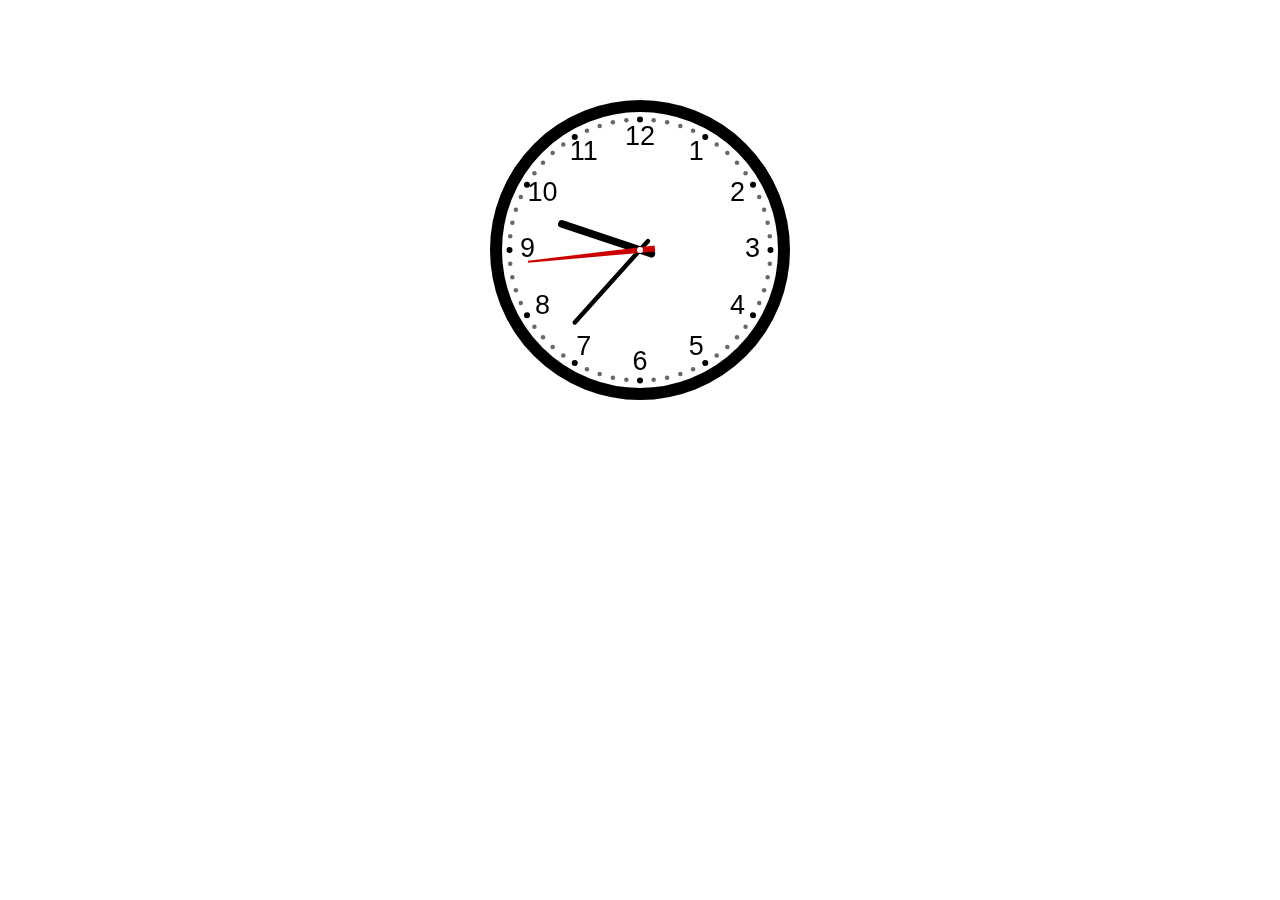
<file: canvas时钟/index.html>
<!DOCTYPE html>
<html>
    <head>
        <meta charset="utf-8" />
        <title>时钟</title>
        <link rel="stylesheet" type="text/css" href="css/style.css"/>
    </head>
    <body>
        <div>
            <canvas id="clock" width="300px" height="300px"></canvas>
        </div>

        <script src="js/script.js" type="text/javascript" charset="utf-8"></script>
    </body>
</html>
</file>
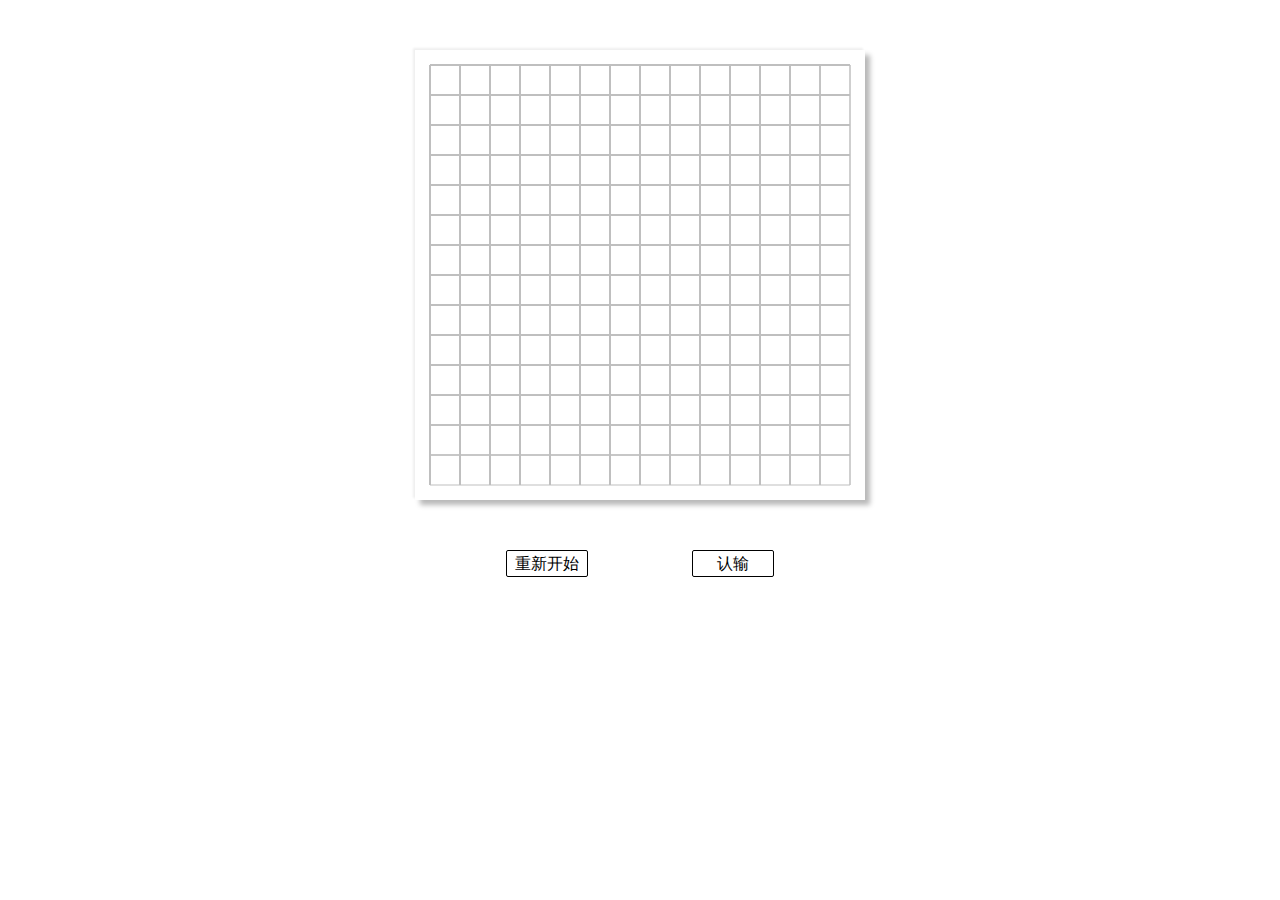
<file: 五子棋AI/index.html>
<!DOCTYPE html>
<html>
    <head>
        <meta charset="utf-8" />
        <title>五子棋</title>
        <link rel="stylesheet" type="text/css" href="css/style.css"/>
    </head>
    <body>
        <canvas id="chess" width="450px" height="450px"></canvas>
        <div id='menu' class="menu">
            <span id="restart">重新开始</span>
            <span id="give_up">认输</span>
        </div>
        <script src="js/script.js" type="text/javascript" charset="utf-8"></script>
    </body>
</html>
</file>
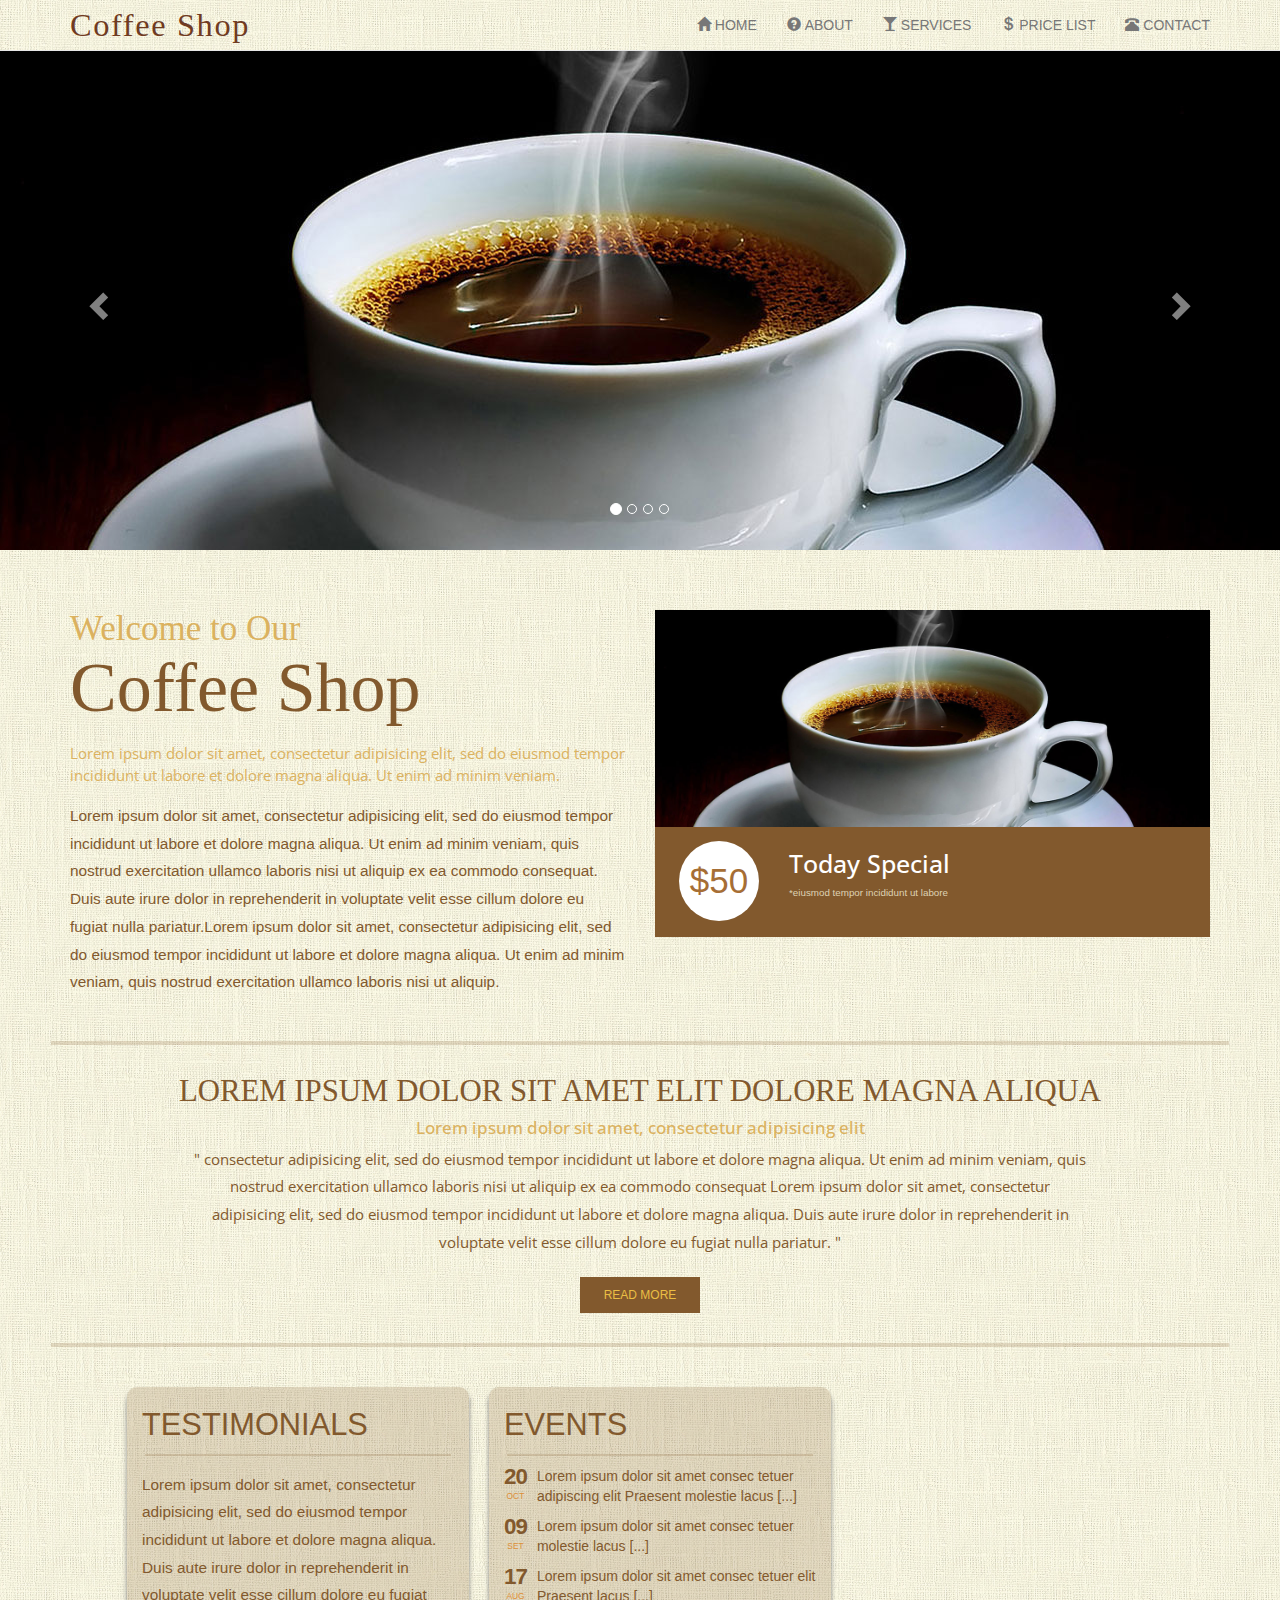
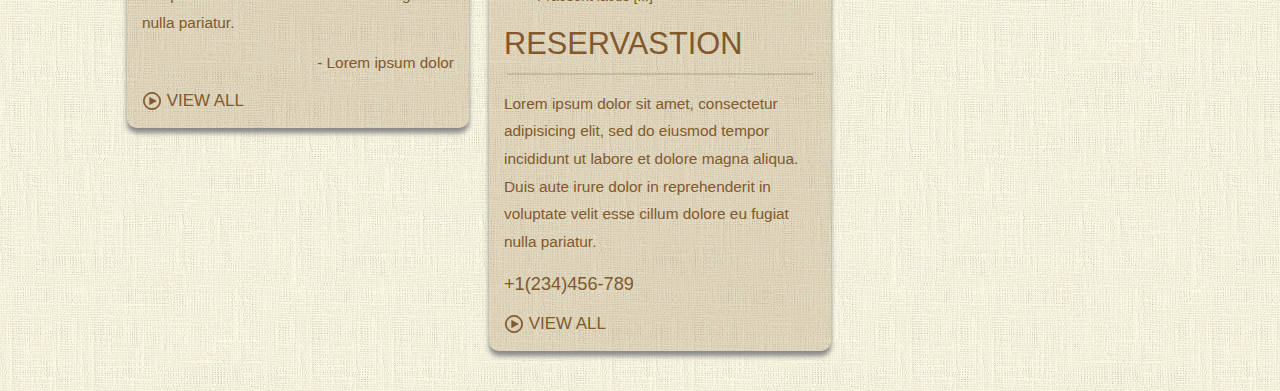
<file: 咖啡商店网站/index.html>
<!doctype html>
<html>
<head>
<meta charset="UTF-8">
<meta name="viewport" content="width=device-width, initial-scale=1, maximum-scale=1, user-scalable=no"> 
<link href="https://fonts.googleapis.com/css?family=Open+Sans" rel="stylesheet" type='text/css'>
<link rel="stylesheet" href="http://maxcdn.bootstrapcdn.com/bootstrap/3.2.0/css/bootstrap.min.css">
<link href="css/style1.css" rel="stylesheet" type="text/css">
<title>咖啡商店</title>
</head>

<body>
<nav class="navbar navbar-default navbar-fixed-top">
    <div class="container">
        <div class="navbar-header">
            <a href="#" class="navbar-brand logo"><span>Coffee Shop</span></a>
            <button type="button" class="navbar-toggle collapsed" data-toggle="collapse" data-target="#navbar-collapse-1">
                <span class="icon-bar"></span>
                <span class="icon-bar"></span>
                <span class="icon-bar"></span>
            </button>
        </div>
        <div class="collapse navbar-collapse" id="navbar-collapse-1">
            <ul class="nav navbar-nav navbar-right">
                <li><a href="index.html"><span class="glyphicon glyphicon-home"></span>&nbsp;HOME</a></li>
                <li><a href="about.html"><span class="glyphicon glyphicon-question-sign"></span>&nbsp;ABOUT</a></li>
                <li><a href="services.html"><span class="glyphicon glyphicon-glass"></span>&nbsp;SERVICES</a></li>
                <li><a href="price.html"><span class="glyphicon glyphicon-usd"></span>&nbsp;PRICE LIST</a></li>
                <li><a href="contact.html"><span class="glyphicon glyphicon-phone-alt"></span>&nbsp;CONTACT</a></li>
            </ul>
        </div>
    </div>
</nav>

<div id="myCarousel" class="carousel slide" data-ride="carousel"> 
    <ol class="carousel-indicators">
        <li data-target="#myCarousel" data-slide-to="1" class="active"></li>
        <li data-target="#myCarousel" data-slide-to="2"></li>
        <li data-target="#myCarousel" data-slide-to="3"></li>
        <li data-target="#myCarousel" data-slide-to="4"></li>
    </ol>   
    <div class="carousel-inner">
        <div class="item active">
            <img src="images/slider-1.jpg" alt="First slide">
        </div>
        <div class="item">
            <img src="images/slider-2.jpg" alt="Second slide">  
        </div>
        <div class="item">
            <img src="images/slider-3.jpg" alt="Third slide">
        </div>
        <div class="item">
            <img src="images/slider-4.jpg" alt="Third slide">
        </div>
    </div>
    <a class="carousel-control left" href="#myCarousel" data-slide="prev"><span class="glyphicon glyphicon-chevron-left"></span></a>
    <a class="carousel-control right" href="#myCarousel" data-slide="next"><span class="glyphicon glyphicon-chevron-right"></span></a>
</div>

<div class="tab1">
    <div class="container">
        <div class="row">
            <div class="col-md-6 col-sm-12 col-xs-12 leftSide">
                <h3>
                    Welcome to Our <br/>
                    <span>Coffee Shop</span>
                </h3>
                <p class="intro1">
                    <span>Lorem ipsum dolor sit amet, consectetur adipisicing elit, sed do eiusmod tempor incididunt ut labore et dolore magna aliqua. Ut enim ad minim veniam.</span>
                </p>
                <p class="intro2">
                    Lorem ipsum dolor sit amet, consectetur adipisicing elit, sed do eiusmod tempor incididunt ut labore et dolore magna aliqua. Ut enim ad minim veniam, quis nostrud exercitation ullamco laboris nisi ut aliquip ex ea commodo consequat. Duis aute irure dolor in reprehenderit in voluptate velit esse cillum dolore eu fugiat nulla pariatur.Lorem ipsum dolor sit amet, consectetur adipisicing elit, sed do eiusmod tempor incididunt ut labore et dolore magna aliqua. Ut enim ad minim veniam, quis nostrud exercitation ullamco laboris nisi ut aliquip.
                </p>
            </div>
            <div class="col-md-6 col-sm-12s col-xs-12 rightSide">
                <div class="grid_img">
                    <div><img src="images/slider-1.jpg" alt=""></div>
                </div>
                <div class="price_desc">
                    <a>
                        <div class="price">$50</div>
                        <div class="price_text">
                            <h4>
                                <span>Today Special</span>
                                *eiusmod tempor incididunt ut labore
                            </h4>
                        </div>
                    </a>
                </div>
            </div>
        </div>
    </div> 
</div>

<div class="border-stip"></div>

<div class="tab2">
    <h2>LOREM IPSUM DOLOR SIT AMET ELIT DOLORE MAGNA ALIQUA</h2>
    <h3>Lorem ipsum dolor sit amet, consectetur adipisicing elit</h3>
    <p>" consectetur adipisicing elit, sed do eiusmod tempor incididunt ut labore et dolore magna aliqua. Ut enim ad minim veniam, quis nostrud exercitation ullamco laboris nisi ut aliquip ex ea commodo consequat Lorem ipsum dolor sit amet, consectetur adipisicing elit, sed do eiusmod tempor incididunt ut labore et dolore magna aliqua. Duis aute irure dolor in reprehenderit in voluptate velit esse cillum dolore eu fugiat nulla pariatur. "</p>
    <div class="more">READ MORE</div>
</div>

<div class="border-stip"></div>

<div class="tab3">
    <div class="container">
        <div class="row">
            <div class="col-md-4 col-sm-5 col-xs-12 test">
                <h2>TESTIMONIALS</h2>
                <div class="border-stip-inner"></div>
                <p class="content">Lorem ipsum dolor sit amet, consectetur adipisicing elit, sed do eiusmod tempor incididunt ut labore et dolore magna aliqua. Duis aute irure dolor in reprehenderit in voluptate velit esse cillum dolore eu fugiat nulla pariatur.</p> 
                <p class="footer">- Lorem ipsum dolor</p>
                <div class="video"><a href="index.html"><img src="images/marker2.png" alt="video">&nbsp;VIEW ALL</a></div>
            </div>
            <div class="col-md-4 col-sm-5 col-xs-12 event">
                <h2>EVENTS</h2>
                <div class="border-stip-inner"></div>
                <div>
                    <p>
                        <div class="day">
                            <div class="date"><strong>20</strong></div>
                            <div class="month">OCT</div>
                        </div>
                        <div class="eventContent">Lorem ipsum dolor sit amet consec tetuer adipiscing elit Praesent molestie lacus [...]</div>
                    </p>
                    <p>
                        <div class="day">
                            <div class="date"><strong>09</strong></div>
                            <div class="month">SET</div>
                        </div>
                        <div class="eventContent">Lorem ipsum dolor sit amet consec tetuer molestie lacus [...]</div>
                    </p>
                    <p>
                        <div class="day">
                            <div class="date"><strong>17</strong></div>
                            <div class="month">AUG</div>
                        </div>
                        <div class="eventContent">Lorem ipsum dolor sit amet consec tetuer elit Praesent lacus [...]</div>
                    </p>
                </div>
                <h2>RESERVASTION</h2>
                <div class="border-stip-inner"></div>
                <p class="content">Lorem ipsum dolor sit amet, consectetur adipisicing elit, sed do eiusmod tempor incididunt ut labore et dolore magna aliqua. Duis aute irure dolor in reprehenderit in voluptate velit esse cillum dolore eu fugiat nulla pariatur.</p> 
                <p class="tel">+1(234)456-789</p>
                <div class="video"><a href="index.html"><img src="images/marker2.png" alt="video">&nbsp;VIEW ALL</a></div>
            </div>
        </div>
    </div>
</div>


</body>
<script src="http://libs.baidu.com/jquery/1.10.0/jquery.min.js"></script>
<script src="http://maxcdn.bootstrapcdn.com/bootstrap/3.2.0/js/bootstrap.min.js"></script> 
<script src="js/script.js" type="text/javascript"></script>
</html>
</file>
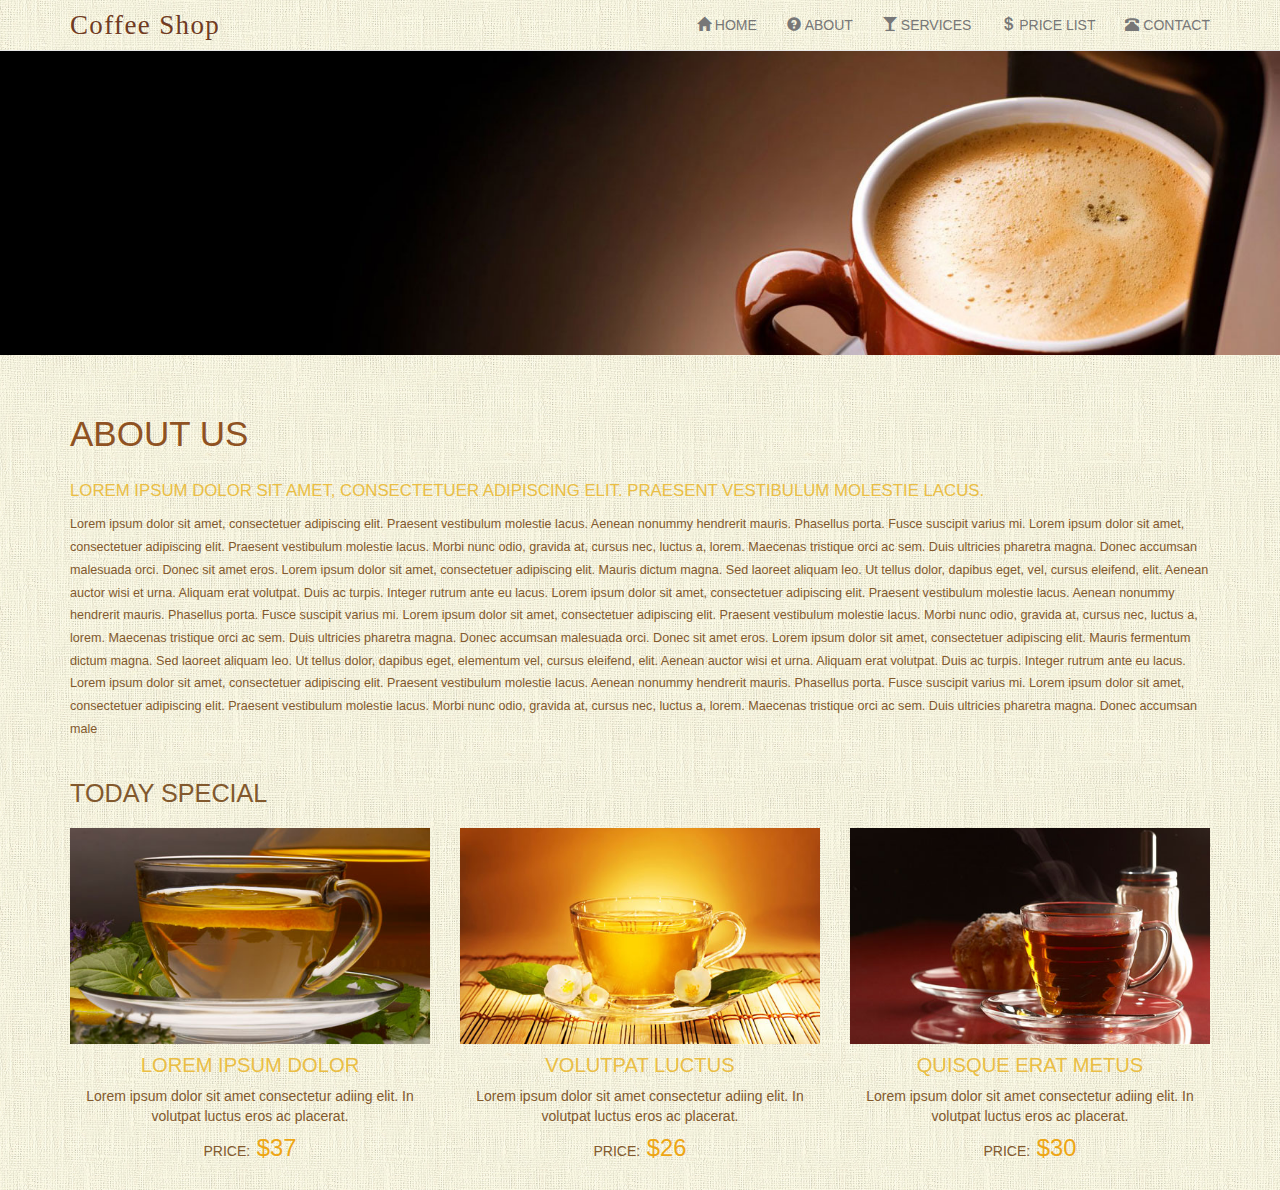
<file: 咖啡商店网站/about.html>
<!doctype html>
<html>
<head>
<meta charset="UTF-8">
<meta name="viewport" content="width=device-width, initial-scale=1, maximum-scale=1, user-scalable=no"> 
<link href="https://fonts.googleapis.com/css?family=Open+Sans" rel="stylesheet" type='text/css'>
<link rel="stylesheet" href="http://maxcdn.bootstrapcdn.com/bootstrap/3.2.0/css/bootstrap.min.css">
<link href="css/style2.css" rel="stylesheet" type="text/css">
<title>咖啡商店</title>
</head>

<body>
<nav class="navbar navbar-default navbar-fixed-top">
    <div class="container">
        <div class="navbar-header">
            <a href="#" class="navbar-brand logo"><span>Coffee Shop</span></a>
            <button type="button" class="navbar-toggle collapsed" data-toggle="collapse" data-target="#navbar-collapse-1">
                <span class="icon-bar"></span>
                <span class="icon-bar"></span>
                <span class="icon-bar"></span>
            </button>
        </div>
        <div class="collapse navbar-collapse" id="navbar-collapse-1">
            <ul class="nav navbar-nav navbar-right">
                <li><a href="index.html"><span class="glyphicon glyphicon-home"></span>&nbsp;HOME</a></li>
                <li><a href="about.html"><span class="glyphicon glyphicon-question-sign"></span>&nbsp;ABOUT</a></li>
                <li><a href="services.html"><span class="glyphicon glyphicon-glass"></span>&nbsp;SERVICES</a></li>
                <li><a href="price.html"><span class="glyphicon glyphicon-usd"></span>&nbsp;PRICE LIST</a></li>
                <li><a href="contact.html"><span class="glyphicon glyphicon-phone-alt"></span>&nbsp;CONTACT</a></li>
            </ul>
        </div>
    </div>
</nav>

<div class="example"><img src="images/header_img.jpg" alt=""></div>

<div class="tab1">
    <div class="container">
        <h3>ABOUT US</h3>
        <h5>LOREM IPSUM DOLOR SIT AMET, CONSECTETUER ADIPISCING ELIT. PRAESENT VESTIBULUM MOLESTIE LACUS.</h5>
        <p>Lorem ipsum dolor sit amet, consectetuer adipiscing elit. Praesent vestibulum molestie lacus. Aenean nonummy hendrerit mauris. Phasellus porta. Fusce suscipit varius mi. Lorem ipsum dolor sit amet, consectetuer adipiscing elit. Praesent vestibulum molestie lacus. Morbi nunc odio, gravida at, cursus nec, luctus a, lorem. Maecenas tristique orci ac sem. Duis ultricies pharetra magna. Donec accumsan malesuada orci. Donec sit amet eros. Lorem ipsum dolor sit amet, consectetuer adipiscing elit. Mauris dictum magna. Sed laoreet aliquam leo. Ut tellus dolor, dapibus eget, vel, cursus eleifend, elit. Aenean auctor wisi et urna. Aliquam erat volutpat. Duis ac turpis. Integer rutrum ante eu lacus. Lorem ipsum dolor sit amet, consectetuer adipiscing elit. Praesent vestibulum molestie lacus. Aenean nonummy hendrerit mauris. Phasellus porta. Fusce suscipit varius mi. Lorem ipsum dolor sit amet, consectetuer adipiscing elit. Praesent vestibulum molestie lacus. Morbi nunc odio, gravida at, cursus nec, luctus a, lorem. Maecenas tristique orci ac sem. Duis ultricies pharetra magna. Donec accumsan malesuada orci. Donec sit amet eros. Lorem ipsum dolor sit amet, consectetuer adipiscing elit. Mauris fermentum dictum magna. Sed laoreet aliquam leo. Ut tellus dolor, dapibus eget, elementum vel, cursus eleifend, elit. Aenean auctor wisi et urna. Aliquam erat volutpat. Duis ac turpis. Integer rutrum ante eu lacus. Lorem ipsum dolor sit amet, consectetuer adipiscing elit. Praesent vestibulum molestie lacus. Aenean nonummy hendrerit mauris. Phasellus porta. Fusce suscipit varius mi. Lorem ipsum dolor sit amet, consectetuer adipiscing elit. Praesent vestibulum molestie lacus. Morbi nunc odio, gravida at, cursus nec, luctus a, lorem. Maecenas tristique orci ac sem. Duis ultricies pharetra magna. Donec accumsan male</p>
    </div>
</div>

<div class="tab2">
    <div class="container">
        <h4>TODAY SPECIAL</h4>
        <div class="row">
            <div class="col-md-4 col-sm-4 col-xs-12 special">
                <div class="img_grid"><img src="images/special-img1.jpg" alt=""></div>
                <h5><a href="#">LOREM IPSUM DOLOR</a></h5>
                <p>Lorem ipsum dolor sit amet consectetur adiing elit. In volutpat luctus eros ac placerat.</p>
                <p class="price">PRICE:<span>&nbsp;$37</span></p>
            </div>
            <div class="col-md-4 col-sm-4 col-xs-12 special">
                <div class="img_grid"><img src="images/special-img2.jpg" alt=""></div>
                <h5><a href="#">VOLUTPAT LUCTUS</a></h5>
                <p>Lorem ipsum dolor sit amet consectetur adiing elit. In volutpat luctus eros ac placerat.</p>
                <p class="price">PRICE:<span>&nbsp;$26</span></p>
            </div>
            <div class="col-md-4 col-sm-4 col-xs-12 special">
                <div class="img_grid"><img src="images/special-img3.jpg" alt=""></div>
                <h5><a href="#">QUISQUE ERAT METUS</a></h5>
                <p>Lorem ipsum dolor sit amet consectetur adiing elit. In volutpat luctus eros ac placerat.</p>
                <p class="price">PRICE:<span>&nbsp;$30</span></p>
            </div>
        </div>
    </div>
</div>

</body>
<script src="http://libs.baidu.com/jquery/1.10.0/jquery.min.js"></script>
<script src="http://maxcdn.bootstrapcdn.com/bootstrap/3.2.0/js/bootstrap.min.js"></script> 
<script src="js/script.js" type="text/javascript"></script>
</html>
</file>
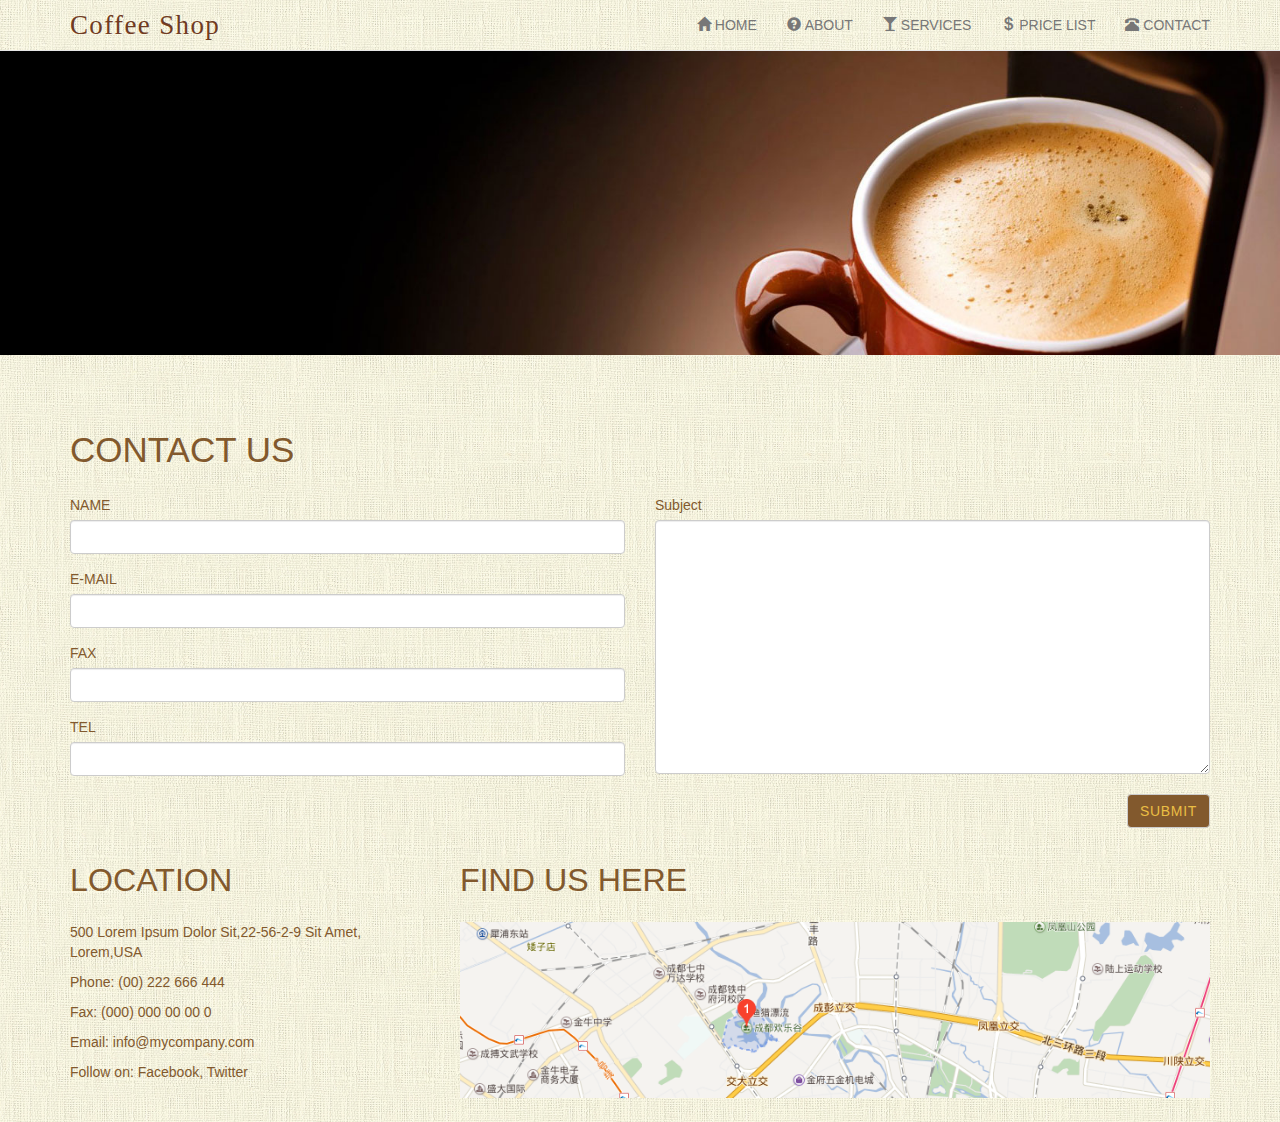
<file: 咖啡商店网站/contact.html>
<!doctype html>
<html>
<head>
<meta charset="UTF-8">
<meta name="viewport" content="width=device-width, initial-scale=1, maximum-scale=1, user-scalable=no"> 
<link href="https://fonts.googleapis.com/css?family=Open+Sans" rel="stylesheet" type='text/css'>
<link rel="stylesheet" href="http://maxcdn.bootstrapcdn.com/bootstrap/3.2.0/css/bootstrap.min.css">
<link href="css/style5.css" rel="stylesheet" type="text/css">
<title>咖啡商店</title>
</head>

<body>
<nav class="navbar navbar-default navbar-fixed-top">
    <div class="container">
        <div class="navbar-header">
            <a href="#" class="navbar-brand logo"><span>Coffee Shop</span></a>
            <button type="button" class="navbar-toggle collapsed" data-toggle="collapse" data-target="#navbar-collapse-1">
                <span class="icon-bar"></span>
                <span class="icon-bar"></span>
                <span class="icon-bar"></span>
            </button>
        </div>
        <div class="collapse navbar-collapse" id="navbar-collapse-1">
            <ul class="nav navbar-nav navbar-right">
                <li><a href="index.html"><span class="glyphicon glyphicon-home"></span>&nbsp;HOME</a></li>
                <li><a href="about.html"><span class="glyphicon glyphicon-question-sign"></span>&nbsp;ABOUT</a></li>
                <li><a href="services.html"><span class="glyphicon glyphicon-glass"></span>&nbsp;SERVICES</a></li>
                <li><a href="price.html"><span class="glyphicon glyphicon-usd"></span>&nbsp;PRICE LIST</a></li>
                <li><a href="contact.html"><span class="glyphicon glyphicon-phone-alt"></span>&nbsp;CONTACT</a></li>
            </ul>
        </div>
    </div>
</nav>

<div class="example"><img src="images/header_img.jpg" alt=""></div>

<div class="tab1">
    <div class="container">
        <h3>CONTACT US</h3>
        <div class="row">
            <div class="col-md-6 col-sm-6 col-xs-12">
                <form>
                    <div class="form-group">
                        <label for="exampleInputName">NAME</label>
                        <input type="password" class="form-control" id="exampleInputName">
                    </div>
                    <div class="form-group">
                        <label for="exampleInputEmail">E-MAIL</label>
                        <input type="email" class="form-control" id="exampleInputEmail">
                    </div>
                    <div class="form-group">
                        <label for="exampleInputFax">FAX</label>
                        <input type="text" class="form-control" id="exampleInputFax">
                    </div>
                    <div class="form-group">
                        <label for="exampleInputTel">TEL</label>
                        <input type="text" class="form-control" id="exampleInputTel">
                    </div>
                </form>
            </div>
            <div class="col-md-6 col-sm-6 col-xs-12">
                <label for="exampleInputText">Subject</label>
                <textarea class="form-control" rows="12"></textarea>
                <button type="submit" class="btn btn-default">SUBMIT</button>
            </div>
        </div>
    </div>
</div>

<div class="tab2">
    <div class="container">
        <div class="row">
            <div class="col-md-4 col-sm-6 col-xs-12">
                <h3>LOCATION</h3>
                <div class="contact-ways">
                    <p>500 Lorem Ipsum Dolor Sit,22-56-2-9 Sit Amet, Lorem,USA</p>
                    <p>Phone: (00) 222 666 444</p>
                    <p>Fax: (000) 000 00 00 0</p>
                    <p>Email: <a href="mailto:info@mycompany.com">info@mycompany.com</a></p>
                    <p>Follow on: <a href="#">Facebook</a>, <a href="#">Twitter</a></p>
                </div>
            </div>
            <div class="col-md-8 col-sm-6 col-xs-12">
                <h3>FIND US HERE</h3>
                <div class="location-map">
                    <img src="images/location.png" alt="">
                </div>
            </div>
        </div>
    </div> 
</div>
</body>
<script src="http://libs.baidu.com/jquery/1.10.0/jquery.min.js"></script>
<script src="http://maxcdn.bootstrapcdn.com/bootstrap/3.2.0/js/bootstrap.min.js"></script> 
<script src="js/script.js" type="text/javascript"></script>
</html>
</file>
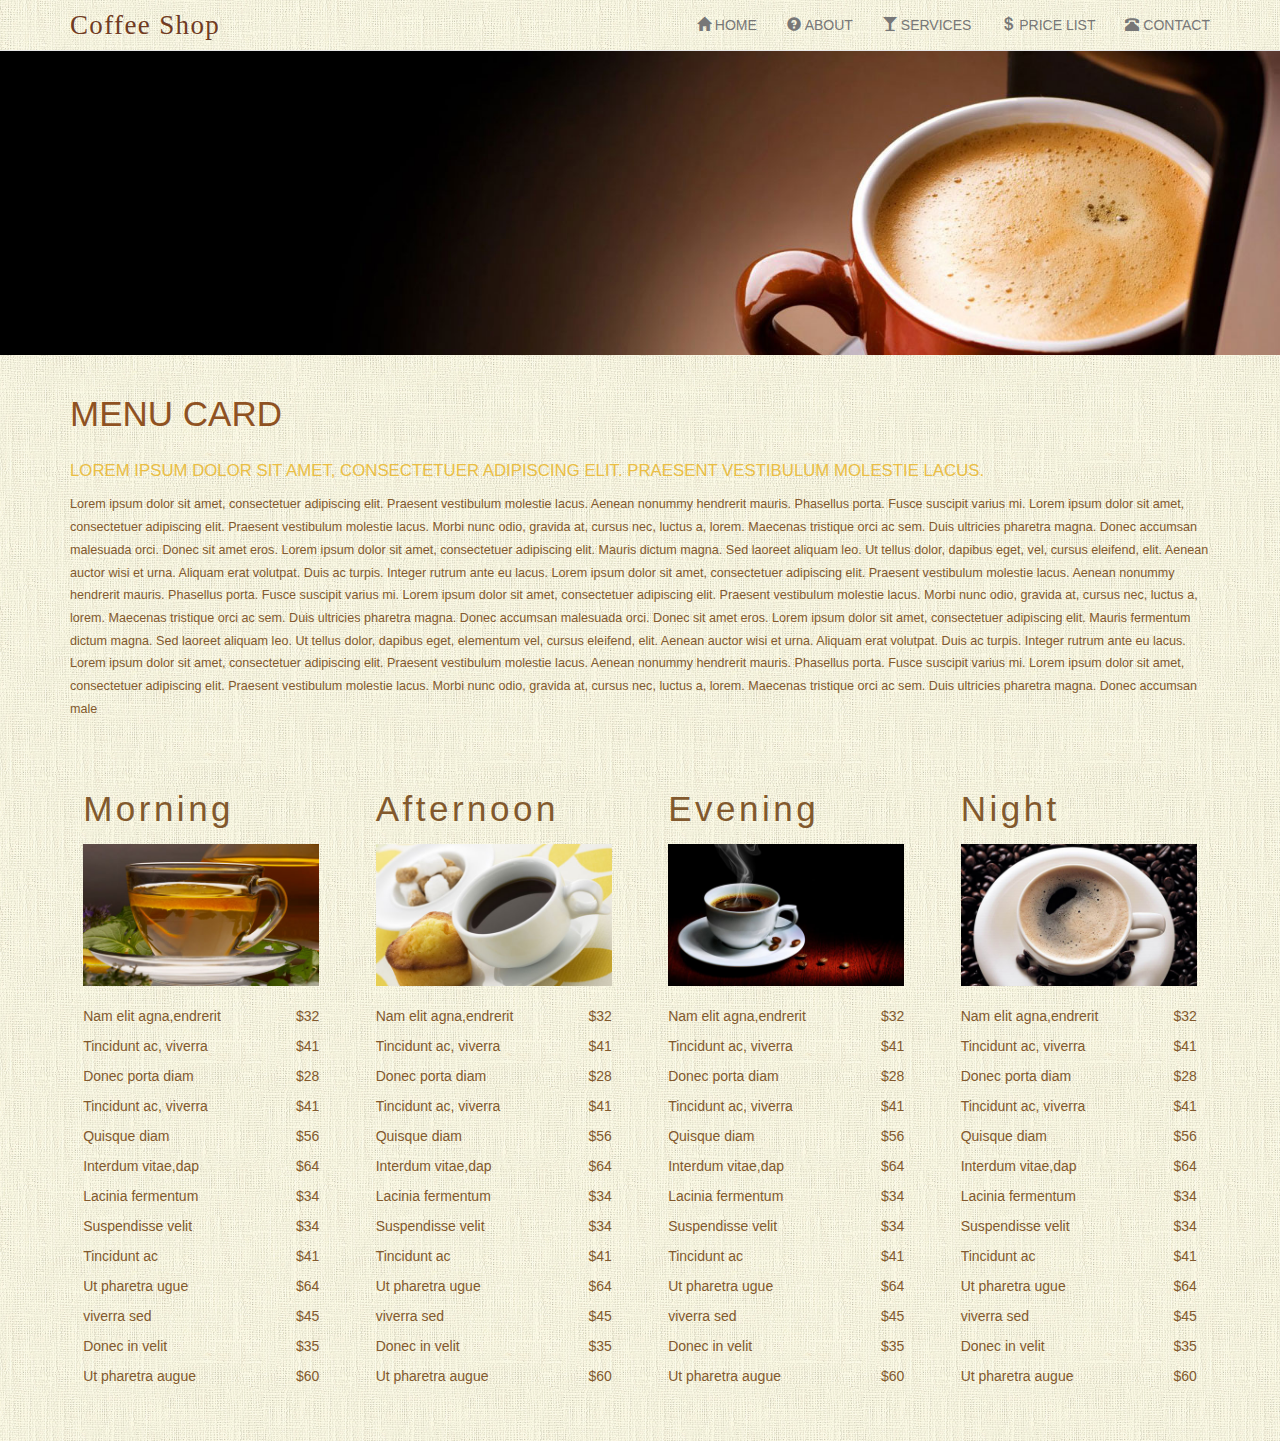
<file: 咖啡商店网站/price.html>
<!doctype html>
<html>
<head>
<meta charset="UTF-8">
<meta name="viewport" content="width=device-width, initial-scale=1, maximum-scale=1, user-scalable=no"> 
<link href="https://fonts.googleapis.com/css?family=Open+Sans" rel="stylesheet" type='text/css'>
<link rel="stylesheet" href="http://maxcdn.bootstrapcdn.com/bootstrap/3.2.0/css/bootstrap.min.css">
<link href="css/style4.css" rel="stylesheet" type="text/css">
<title>咖啡商店</title>
</head>

<body>
<nav class="navbar navbar-default navbar-fixed-top">
    <div class="container">
        <div class="navbar-header">
            <a href="#" class="navbar-brand logo"><span>Coffee Shop</span></a>
            <button type="button" class="navbar-toggle collapsed" data-toggle="collapse" data-target="#navbar-collapse-1">
                <span class="icon-bar"></span>
                <span class="icon-bar"></span>
                <span class="icon-bar"></span>
            </button>
        </div>
        <div class="collapse navbar-collapse" id="navbar-collapse-1">
            <ul class="nav navbar-nav navbar-right">
                <li><a href="index.html"><span class="glyphicon glyphicon-home"></span>&nbsp;HOME</a></li>
                <li><a href="about.html"><span class="glyphicon glyphicon-question-sign"></span>&nbsp;ABOUT</a></li>
                <li><a href="services.html"><span class="glyphicon glyphicon-glass"></span>&nbsp;SERVICES</a></li>
                <li><a href="price.html"><span class="glyphicon glyphicon-usd"></span>&nbsp;PRICE LIST</a></li>
                <li><a href="contact.html"><span class="glyphicon glyphicon-phone-alt"></span>&nbsp;CONTACT</a></li>
            </ul>
        </div>
    </div>
</nav>

<div class="example"><img src="images/header_img.jpg" alt=""></div>

<div class="tab1">
    <div class="container">
        <h3>MENU CARD</h3>
        <h5>LOREM IPSUM DOLOR SIT AMET, CONSECTETUER ADIPISCING ELIT. PRAESENT VESTIBULUM MOLESTIE LACUS.</h5>
        <p>Lorem ipsum dolor sit amet, consectetuer adipiscing elit. Praesent vestibulum molestie lacus. Aenean nonummy hendrerit mauris. Phasellus porta. Fusce suscipit varius mi. Lorem ipsum dolor sit amet, consectetuer adipiscing elit. Praesent vestibulum molestie lacus. Morbi nunc odio, gravida at, cursus nec, luctus a, lorem. Maecenas tristique orci ac sem. Duis ultricies pharetra magna. Donec accumsan malesuada orci. Donec sit amet eros. Lorem ipsum dolor sit amet, consectetuer adipiscing elit. Mauris dictum magna. Sed laoreet aliquam leo. Ut tellus dolor, dapibus eget, vel, cursus eleifend, elit. Aenean auctor wisi et urna. Aliquam erat volutpat. Duis ac turpis. Integer rutrum ante eu lacus. Lorem ipsum dolor sit amet, consectetuer adipiscing elit. Praesent vestibulum molestie lacus. Aenean nonummy hendrerit mauris. Phasellus porta. Fusce suscipit varius mi. Lorem ipsum dolor sit amet, consectetuer adipiscing elit. Praesent vestibulum molestie lacus. Morbi nunc odio, gravida at, cursus nec, luctus a, lorem. Maecenas tristique orci ac sem. Duis ultricies pharetra magna. Donec accumsan malesuada orci. Donec sit amet eros. Lorem ipsum dolor sit amet, consectetuer adipiscing elit. Mauris fermentum dictum magna. Sed laoreet aliquam leo. Ut tellus dolor, dapibus eget, elementum vel, cursus eleifend, elit. Aenean auctor wisi et urna. Aliquam erat volutpat. Duis ac turpis. Integer rutrum ante eu lacus. Lorem ipsum dolor sit amet, consectetuer adipiscing elit. Praesent vestibulum molestie lacus. Aenean nonummy hendrerit mauris. Phasellus porta. Fusce suscipit varius mi. Lorem ipsum dolor sit amet, consectetuer adipiscing elit. Praesent vestibulum molestie lacus. Morbi nunc odio, gravida at, cursus nec, luctus a, lorem. Maecenas tristique orci ac sem. Duis ultricies pharetra magna. Donec accumsan male</p>
    </div>
</div>

<div class="tab2">
    <div class="container">
        <div class="row">
            <div class="col-md-3 col-sm-6 col-xs-12">
                <div class="price-list">
                    <h4>Morning</h4>
                    <div class="image"><img src="images/morning.jpg" alt="morning"></div>
                    <ul>
                        <li><a href="#"><span class="item_name">Nam elit agna,endrerit</span><span class="price">$32</span></a></li>
                        <li><a href="#"><span class="item_name">Tincidunt ac, viverra</span><span class="price">$41</span></a></li>
                        <li><a href="#"><span class="item_name">Donec porta diam </span><span class="price">$28</span></a></li>
                        <li><a href="#"><span class="item_name">Tincidunt ac, viverra</span><span class="price">$41</span></a></li>
                        <li><a href="#"><span class="item_name">Quisque diam</span><span class="price">$56</span></a></li>
                        <li><a href="#"><span class="item_name">Interdum vitae,dap  </span><span class="price">$64</span></a></li>
                        <li><a href="#"><span class="item_name">Lacinia fermentum</span><span class="price">$34</span></a></li>
                        <li><a href="#"><span class="item_name">Suspendisse velit</span><span class="price">$34</span></a></li>
                        <li><a href="#"><span class="item_name">Tincidunt ac</span><span class="price">$41</span></a></li>
                        <li><a href="#"><span class="item_name">Ut pharetra ugue</span><span class="price">$64</span></a></li>
                        <li><a href="#"><span class="item_name">viverra sed</span><span class="price">$45</span></a></li>
                        <li><a href="#"><span class="item_name">Donec in velit </span><span class="price">$35</span></a></li>
                        <li><a href="#"><span class="item_name">Ut pharetra augue</span><span class="price">$60</span></a></li>
                    </ul>
                </div>
            </div>
            <div class="col-md-3 col-sm-6 col-xs-12">
                <div class="price-list">
                    <h4>Afternoon</h4>
                    <div class="image"><img src="images/aftnun.jpg" alt="morning"></div>
                    <ul>
                        <li><a href="#"><span class="item_name">Nam elit agna,endrerit</span><span class="price">$32</span></a></li>
                        <li><a href="#"><span class="item_name">Tincidunt ac, viverra</span><span class="price">$41</span></a></li>
                        <li><a href="#"><span class="item_name">Donec porta diam </span><span class="price">$28</span></a></li>
                        <li><a href="#"><span class="item_name">Tincidunt ac, viverra</span><span class="price">$41</span></a></li>
                        <li><a href="#"><span class="item_name">Quisque diam</span><span class="price">$56</span></a></li>
                        <li><a href="#"><span class="item_name">Interdum vitae,dap  </span><span class="price">$64</span></a></li>
                        <li><a href="#"><span class="item_name">Lacinia fermentum</span><span class="price">$34</span></a></li>
                        <li><a href="#"><span class="item_name">Suspendisse velit</span><span class="price">$34</span></a></li>
                        <li><a href="#"><span class="item_name">Tincidunt ac</span><span class="price">$41</span></a></li>
                        <li><a href="#"><span class="item_name">Ut pharetra ugue</span><span class="price">$64</span></a></li>
                        <li><a href="#"><span class="item_name">viverra sed</span><span class="price">$45</span></a></li>
                        <li><a href="#"><span class="item_name">Donec in velit </span><span class="price">$35</span></a></li>
                        <li><a href="#"><span class="item_name">Ut pharetra augue</span><span class="price">$60</span></a></li>
                    </ul>
                </div>
            </div>
            <div class="col-md-3 col-sm-6 col-xs-12">
                <div class="price-list">
                    <h4>Evening</h4>
                    <div class="image"><img src="images/evg.jpg" alt="morning"></div>
                    <ul>
                        <li><a href="#"><span class="item_name">Nam elit agna,endrerit</span><span class="price">$32</span></a></li>
                        <li><a href="#"><span class="item_name">Tincidunt ac, viverra</span><span class="price">$41</span></a></li>
                        <li><a href="#"><span class="item_name">Donec porta diam </span><span class="price">$28</span></a></li>
                        <li><a href="#"><span class="item_name">Tincidunt ac, viverra</span><span class="price">$41</span></a></li>
                        <li><a href="#"><span class="item_name">Quisque diam</span><span class="price">$56</span></a></li>
                        <li><a href="#"><span class="item_name">Interdum vitae,dap  </span><span class="price">$64</span></a></li>
                        <li><a href="#"><span class="item_name">Lacinia fermentum</span><span class="price">$34</span></a></li>
                        <li><a href="#"><span class="item_name">Suspendisse velit</span><span class="price">$34</span></a></li>
                        <li><a href="#"><span class="item_name">Tincidunt ac</span><span class="price">$41</span></a></li>
                        <li><a href="#"><span class="item_name">Ut pharetra ugue</span><span class="price">$64</span></a></li>
                        <li><a href="#"><span class="item_name">viverra sed</span><span class="price">$45</span></a></li>
                        <li><a href="#"><span class="item_name">Donec in velit </span><span class="price">$35</span></a></li>
                        <li><a href="#"><span class="item_name">Ut pharetra augue</span><span class="price">$60</span></a></li>
                    </ul>
                </div>
            </div>
            <div class="col-md-3 col-sm-6 col-xs-12">
                <div class="price-list">
                    <h4>Night</h4>
                    <div class="image"><img src="images/night.jpg" alt="morning"></div>
                    <ul>
                        <li><a href="#"><span class="item_name">Nam elit agna,endrerit</span><span class="price">$32</span></a></li>
                        <li><a href="#"><span class="item_name">Tincidunt ac, viverra</span><span class="price">$41</span></a></li>
                        <li><a href="#"><span class="item_name">Donec porta diam </span><span class="price">$28</span></a></li>
                        <li><a href="#"><span class="item_name">Tincidunt ac, viverra</span><span class="price">$41</span></a></li>
                        <li><a href="#"><span class="item_name">Quisque diam</span><span class="price">$56</span></a></li>
                        <li><a href="#"><span class="item_name">Interdum vitae,dap  </span><span class="price">$64</span></a></li>
                        <li><a href="#"><span class="item_name">Lacinia fermentum</span><span class="price">$34</span></a></li>
                        <li><a href="#"><span class="item_name">Suspendisse velit</span><span class="price">$34</span></a></li>
                        <li><a href="#"><span class="item_name">Tincidunt ac</span><span class="price">$41</span></a></li>
                        <li><a href="#"><span class="item_name">Ut pharetra ugue</span><span class="price">$64</span></a></li>
                        <li><a href="#"><span class="item_name">viverra sed</span><span class="price">$45</span></a></li>
                        <li><a href="#"><span class="item_name">Donec in velit </span><span class="price">$35</span></a></li>
                        <li><a href="#"><span class="item_name">Ut pharetra augue</span><span class="price">$60</span></a></li>
                    </ul>
                </div>
            </div>
        </div>
    </div>
</div>


</body>
<script src="http://libs.baidu.com/jquery/1.10.0/jquery.min.js"></script>
<script src="http://maxcdn.bootstrapcdn.com/bootstrap/3.2.0/js/bootstrap.min.js"></script> 
<script src="js/script.js" type="text/javascript"></script>
</html>
</file>
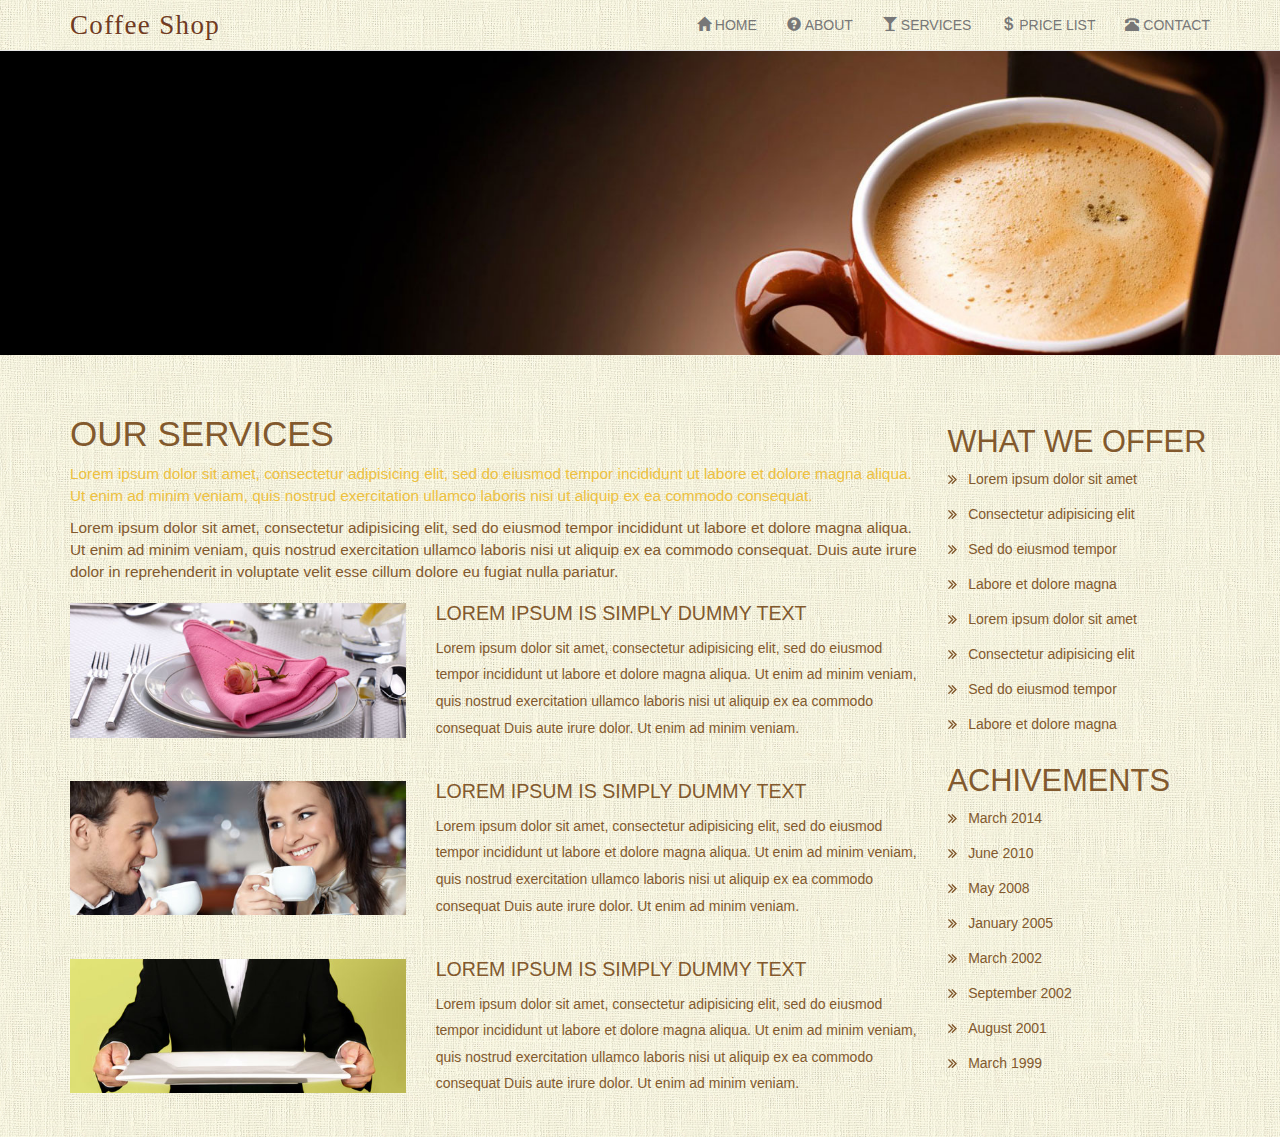
<file: 咖啡商店网站/services.html>
<!doctype html>
<html>
<head>
<meta charset="UTF-8">
<meta name="viewport" content="width=device-width, initial-scale=1, maximum-scale=1, user-scalable=no"> 
<link href="https://fonts.googleapis.com/css?family=Open+Sans" rel="stylesheet" type='text/css'>
<link rel="stylesheet" href="http://maxcdn.bootstrapcdn.com/bootstrap/3.2.0/css/bootstrap.min.css">
<link href="css/style3.css" rel="stylesheet" type="text/css">
<title>咖啡商店</title>
</head>

<body>
<nav class="navbar navbar-default navbar-fixed-top">
    <div class="container">
        <div class="navbar-header">
            <a href="#" class="navbar-brand logo"><span>Coffee Shop</span></a>
            <button type="button" class="navbar-toggle collapsed" data-toggle="collapse" data-target="#navbar-collapse-1">
                <span class="icon-bar"></span>
                <span class="icon-bar"></span>
                <span class="icon-bar"></span>
            </button>
        </div>
        <div class="collapse navbar-collapse" id="navbar-collapse-1">
            <ul class="nav navbar-nav navbar-right">
                <li><a href="index.html"><span class="glyphicon glyphicon-home"></span>&nbsp;HOME</a></li>
                <li><a href="about.html"><span class="glyphicon glyphicon-question-sign"></span>&nbsp;ABOUT</a></li>
                <li><a href="services.html"><span class="glyphicon glyphicon-glass"></span>&nbsp;SERVICES</a></li>
                <li><a href="price.html"><span class="glyphicon glyphicon-usd"></span>&nbsp;PRICE LIST</a></li>
                <li><a href="contact.html"><span class="glyphicon glyphicon-phone-alt"></span>&nbsp;CONTACT</a></li>
            </ul>
        </div>
    </div>
</nav>

<div class="example"><img src="images/header_img.jpg" alt=""></div>

<div class="container">
    <div class="row">
        <div class="col-md-9 col-sm-8 col-xs-12">
            <h3>OUR SERVICES</h3>
            <p class="parg1">Lorem ipsum dolor sit amet, consectetur adipisicing elit, sed do eiusmod tempor incididunt ut labore et dolore magna aliqua. Ut enim ad minim veniam, quis nostrud exercitation ullamco laboris nisi ut aliquip ex ea commodo consequat.</p>
            <p class="parg2">Lorem ipsum dolor sit amet, consectetur adipisicing elit, sed do eiusmod tempor incididunt ut labore et dolore magna aliqua. Ut enim ad minim veniam, quis nostrud exercitation ullamco laboris nisi ut aliquip ex ea commodo consequat. Duis aute irure dolor in reprehenderit in voluptate velit esse cillum dolore eu fugiat nulla pariatur.</p>
                <div class="row service">
                    <div class="col-md-5 col-sm-12 col-xs-12">
                        <img src="images/service-img1.jpg" alt="">
                    </div>
                    <div class="col-md-7 col-sm-12 col-xs-12">
                        <h4>LOREM IPSUM IS SIMPLY DUMMY TEXT</h4>
                        <p>Lorem ipsum dolor sit amet, consectetur adipisicing elit, sed do eiusmod tempor incididunt ut labore et dolore magna aliqua. Ut enim ad minim veniam, quis nostrud exercitation ullamco laboris nisi ut aliquip ex ea commodo consequat Duis aute irure dolor. Ut enim ad minim veniam.</p>
                    </div>
                </div>
                <div class="row service">
                    <div class="col-md-5 col-sm-12 col-xs-12">
                        <img src="images/service-img2.jpg" alt="">
                    </div>
                    <div class="col-md-7 col-sm-12 col-xs-12">
                        <h4>LOREM IPSUM IS SIMPLY DUMMY TEXT</h4>
                        <p>Lorem ipsum dolor sit amet, consectetur adipisicing elit, sed do eiusmod tempor incididunt ut labore et dolore magna aliqua. Ut enim ad minim veniam, quis nostrud exercitation ullamco laboris nisi ut aliquip ex ea commodo consequat Duis aute irure dolor. Ut enim ad minim veniam.</p>
                    </div>
                </div>
                <div class="row service">
                    <div class="col-md-5 col-sm-12 col-xs-12">
                        <img src="images/service-img3.jpg" alt="">
                    </div>
                    <div class="col-md-7 col-sm-12 col-xs-12">
                        <h4>LOREM IPSUM IS SIMPLY DUMMY TEXT</h4>
                        <p>Lorem ipsum dolor sit amet, consectetur adipisicing elit, sed do eiusmod tempor incididunt ut labore et dolore magna aliqua. Ut enim ad minim veniam, quis nostrud exercitation ullamco laboris nisi ut aliquip ex ea commodo consequat Duis aute irure dolor. Ut enim ad minim veniam.</p>
                    </div>
                </div>
        </div>
        <div class="col-md-3 col-sm-4 col-xs-12 offer">
            <h4>WHAT WE OFFER</h4>
            <ul>
                <li><img src="images/marker.png" alt="">&nbsp;&nbsp;&nbsp;Lorem ipsum dolor sit amet </li>
                <li><img src="images/marker.png" alt="">&nbsp;&nbsp;&nbsp;Consectetur adipisicing elit</li>
                <li><img src="images/marker.png" alt="">&nbsp;&nbsp;&nbsp;Sed do eiusmod tempor</li>
                <li><img src="images/marker.png" alt="">&nbsp;&nbsp;&nbsp;Labore et dolore magna</li>
                <li><img src="images/marker.png" alt="">&nbsp;&nbsp;&nbsp;Lorem ipsum dolor sit amet </li>
                <li><img src="images/marker.png" alt="">&nbsp;&nbsp;&nbsp;Consectetur adipisicing elit</li>
                <li><img src="images/marker.png" alt="">&nbsp;&nbsp;&nbsp;Sed do eiusmod tempor</li>
                <li><img src="images/marker.png" alt="">&nbsp;&nbsp;&nbsp;Labore et dolore magna</li>
            </ul>
            <h4>ACHIVEMENTS</h4>
            <ul>
                <li><img src="images/marker.png" alt="">&nbsp;&nbsp;&nbsp;March 2014</li>
                <li><img src="images/marker.png" alt="">&nbsp;&nbsp;&nbsp;June 2010</li>
                <li><img src="images/marker.png" alt="">&nbsp;&nbsp;&nbsp;May 2008</li>
                <li><img src="images/marker.png" alt="">&nbsp;&nbsp;&nbsp;January 2005</li>
                <li><img src="images/marker.png" alt="">&nbsp;&nbsp;&nbsp;March 2002</li>
                <li><img src="images/marker.png" alt="">&nbsp;&nbsp;&nbsp;September 2002</li>
                <li><img src="images/marker.png" alt="">&nbsp;&nbsp;&nbsp;August 2001</li>
                <li><img src="images/marker.png" alt="">&nbsp;&nbsp;&nbsp;March 1999</li>                         
            </ul>
        </div>
    </div>
</div>


</body>
<script src="http://libs.baidu.com/jquery/1.10.0/jquery.min.js"></script>
<script src="http://maxcdn.bootstrapcdn.com/bootstrap/3.2.0/js/bootstrap.min.js"></script> 
<script src="js/script.js" type="text/javascript"></script>
</html>
</file>
<file: canvas时钟/css/style.css>
div{
	text-align: center;
	margin-top: 100px;
}
</file>
<file: 五子棋AI/css/style.css>
canvas{
    display: block;
    margin: 50px auto;
    box-shadow: -2px -2px 2px #efefef, 5px 5px 5px #b9b9b9;
}

.menu{
    width: 450px;
    height: 100px;
    text-align: center;
    margin: auto;
}
.menu span{
    text-align: center;
}
.menu span{
    display: inline-block;
	font-size: 16px;
    height: 25px;
    width: 80px;
    margin: 0 50px;
    line-height: 25px;
    color: #000;
    border: 1.5px solid #000;
    border-radius: 2px;
}
</file>
<file: 咖啡商店网站/css/style1.css>
body{
	background: url(../images/bg.jpg);
}

.navbar{
	background: url(../images/bg.jpg);
}

.logo span{
	font-size: 1.5em;
	color: #703B22;
	font-weight: 300;
	letter-spacing: 0.05em;
	font-family: fantasy;
}

#myCarousel{
	margin: 50px 0 60px 0;
}

.tab1{
	padding: 0 20px;
	margin: 0 0 30px 0;
}

.tab1 .leftSide{
	margin-top: -20px;
}
.tab1 h3{
	font-size: 1.4em;
	color: #DBB25F;
	margin-bottom: 0.5em;
	font-family: 'caviar_dreamsregular';
}

.tab1 h3 span{
	font-size: 1.8em;
	color: #82592D;
}

.tab1 .intro1{
	font-family: 'Open Sans', sans-serif;
	color: #DBB25F;
	font-size: 0.85em;
}

.tab1 .intro2{
	font-size: 0.85em;
    padding: 5px 0;
    color: #82592D;
    line-height: 1.8em;
}

.grid_img img{
	display: block;
	max-width: 100%;
}

.price_desc a{
	background-color: #82592D;
	display: block;
	padding: 10px;
	color: #DED2B3;
	text-decoration: none;
	height: 110px;
	border: 4px solid #82592D;
}


.price_desc .price{
	float: left;
	margin: auto 0 auto 10px;
	font-size: 2.5em;
	color: #A66E35;
	background-color: #fff;
	width: 80px;
	height: 80px;
	text-align: center;
	line-height: 80px;
	border-radius: 40px;
}

.price_desc .price_text h4{
	font-size: 0.7em;
	margin-left: 120px;
}

.price_text span{
	display: block;
	margin-bottom: 10px;
    font-size: 1.5em;
    font-family: 'Open Sans', sans-serif;
    color: #FFF;
}

.border-stip{
	padding: 2px 0;
	width: 92%;
	margin: 0 auto;
    background: url(../images/grid-bg.png);
}

.border-stip-inner{
	padding: 1px 0;
	width: 98%;
	margin: 0 auto;
    background: url(../images/grid-bg.png);
}

.tab2{
	margin: 30px auto;
	text-align: center;
}

.tab2 h2{
	font-size: 1.2em;
    font-family: 'caviar_dreamsregular';
    color: #82592D;
    text-transform: uppercase;
}

.tab2 h3{
	font-size: 1em;
    font-family: 'Open Sans', sans-serif;
    color: #DBB25F;
    margin: 0.5em 0;
}

.tab2 p{
    font-size: 0.875em;
    font-family: 'Open Sans', sans-serif;
    color: #82592D;
    width: 70%;
    margin: 0 auto;
    line-height: 1.8em;
    margin-bottom: 1em;
}

.tab2 .more{
	width: 100px;
	height: 36px;
	line-height: 36px;
	margin: 20px auto;
	text-align: center;
	background-color: #82592D;
	font-size: 10px;
	color: #EABE44;
	font-family: sans-serif;
}

.tab3{
	margin: 40px auto;
}

.tab3 .row{
	width: 90%;
	margin: auto;
}

.tab3 .test,.event{
	background: url(../images/grid-bg.png);
	border-radius: 10px;
	margin: 0 auto 20px auto;
}

.tab3 h2{
	font-size: 1.4em;
	height: 1.2em;
	line-height: 1.2em;
	font-family: Arial;
    color: #82592D;
}

.reserve{
	margin-top: 20px;
}

.tab3 .content{
	margin: 15px 0;
	font-size: 0.8em;
	line-height: 1.8em;
	font-family: sans-serif;
	color: #82592D;
}

.tab3 .footer{
	font-size: 1.1em;
	font-family: sans-serif;
	color: #82592D;
	text-align: right;
}

.tab3 .video{
	margin: 15px 0 15px 0;
}

.tab3 a{
	font-size: 1.1em;
	font-family: sans-serif;
	color: #82592D;
	text-decoration: none;
}

.tab3 .tel{
	font-size: 0.9em;
	font-family: sans-serif;
	font-weight: 700px;
	color: #82592D;
}

.day{
	float: left;
	margin-right: 10px;
	text-align: center;
}

.day .date{
	font-size: 1.2em; 
    color: #82592D;
    line-height: 1em;
    margin-bottom: 2px;
    letter-spacing: -1px;
    font-weight: bold;
}

.day .month{
	font-size: 0.2em;
	font-weight: 700px;
	font-family: sans-serif;
	color: #DD8F38;
}

.eventContent{
	font-size: 0.8em;
	font-family: sans-serif;
    color: #82592D;
}

.video{
	font-size: 0.8em;
}

.video :hover{
	color: #DFAA35;
}


@media(min-width: 768px){

}

@media(min-width: 992px){
	.logo span{
		font-size: 1.8em
	}
	.tab1 h3{
		font-size: 2.2em;
	}
	.tab1 h3 span{
		font-size: 1.9em;
	}
	.tab1 .intro1{
		font-size: 1em;
	}
	.tab1 .intro2{
		font-size: 1em;
	}
	.tab1 h4{
		font-size: 0.9em;
	}
	.price_text span{
		font-size: 2em;
	}
	.tab2 h2{
		font-size: 1.8em;
	}
	.tab2 h3{
		font-size: 1.1em;
	}
	.tab2 p{
		font-size: 1em;
	}
	.tab2 .more{
		font-size: 11px;
		width: 110px;
	}
	.tab3 h2{
		font-size: 1.8em;
	}
	.day .date{
		font-size: 1.8em;
	}
	.day .month{
		font-size: 0.8em;
	}
	.tab3 .test,.event{
		margin: 0 20px 0 0;
		box-shadow: 0 5px 5px #888888;
	}
	.tab3 .content{
		font-size: 1em;
	}
	.tab3 .video{
		font-size: 1em;
	}
	.tab3 .tel{
		font-size: 1.1em;
	}
	.eventContent{
		font-size: 0.9em;
	}
	.day .date{
		font-size: 1.4em;
	}
	.day .month{
		font-size: 0.4em;
	}					
}

@media(min-width: 1200px){
	.logo span{
		font-size: 1.8em;
	}
	.tab1 h3{
		font-size: 2.5em;
	}
	.tab1 h3 span{
		font-size: 2em;
	}
	.tab1 .intro1{
		font-size: 1.1em;
	}
	.tab1 .intro2{
		font-size: 1.1em;
	}
	.tab1 h4{
		font-size: 1em;
	}
	.price_text span{
		font-size: 2.5em;
	}
	.tab2 h2{
		font-size: 2.2em;
	}
	.tab2 h3{
		font-size: 1.2em;
	}
	.tab2 p{
		font-size: 1.1em;
	}
	.tab2 .more{
		font-size: 12px;
		width: 120px;
	}
	.tab3 h2{
		font-size: 2.2em;
	}
	.day .date{
		font-size: 2em;
	}
	.day .month{
		font-size: 0.9em;
	}
	.tab3 .test,.event{
		margin: 0 20px 0 0;
		box-shadow: 0 5px 5px #888888;
	}
	.tab3 .content{
		font-size: 1.1em;
	}
	.tab3 .video{
		font-size: 1.1em;
	}
	.tab3 .tel{
		font-size: 1.3em;
	}
	.eventContent{
		font-size: 1em;
	}
	.day .date{
		font-size: 1.6em;
	}
	.day .month{
		font-size: 0.6em;
	}		
}
</file>
<file: 咖啡商店网站/css/style2.css>
body{
	background: url(../images/bg.jpg);
}

ul, li{
	list-style-type: none;
	padding: 0;
	margin: 0;
}

.logo span{
	font-size: 1.5em;
	color: #703B22;
	font-weight: 300;
	letter-spacing: 0.05em;
	font-family: fantasy;
}

.navbar{
	background: url(../images/bg.jpg);
}

.example{
	margin: 50px 0 40px 0;
}

.example img{
	max-width: 100%;
}

.tab1{
	margin-bottom: 20px;
}

.tab1 h3{
	font-size: 2em;
	font-weight: 200;
	color: #8F5222;
	margin-bottom: 25px;
}

.tab1 h5{
	font-size: 0.9em;
	font-weight: 400;
	line-height: 1.5em;
	color: #EABE44;
	margin-bottom: 10px;
}

.tab1 p{
	font-size: 0.8em;
	color: #82592D;
	line-height: 1.8em;
}

.tab2 .special{
	margin-bottom: 20px;
}

.tab2 h4{
	font-size: 1.5em;
	font-weight: 300;
	color: #82592D;
	margin-bottom: 20px;
}

.tab2 img{
	width: 100%;
}

.tab2 h5 a{
	display: block;
	color: #EABE44;
	font-weight: 300;
	font-size: 1.2em;
	text-decoration: none;
	text-align: center;
}

.tab2 p{
	font-size: 1em;
	color: #82592D;
	text-align: center;
	margin-bottom: 5px;
}

.tab2 p span{
	font-size: 1.5em;
	color: #EEA614;
	vertical-align: baseline;
}



@media(min-width: 992px){
	.tab1 h3{
		font-size: 2.2em;
	}
	.tab1 h5{
		font-size: 1em;
	}
	.tab1 p{
		font-size: 0.9em;
	}
	.tab2 h4{
		font-size: 1.6em;
	}
	.tab2 h5{
		font-size: 1.2em;
	}
	.tab2 p span{
		font-size: 1.6em;
	}
}

@media(min-width: 1200px){
	.tab1 h3{
		font-size: 2.5em;
	}
	.tab1 h5{
		font-size: 1.2em;
	}
	.tab1 p{
		font-size: 0.9em;
	}
	.tab2 h4{
		font-size: 1.8em;
	}
	.tab2 h5{
		font-size: 1.2em;
	}
	.tab2 p span{
		font-size: 1.7em;
	}
}
</file>
<file: 咖啡商店网站/css/style5.css>
body{
	background: url(../images/bg.jpg);
}

ul, li{
	list-style-type: none;
	padding: 0;
	margin: 0;
}

.logo span{
	font-size: 1.5em;
	color: #703B22;
	font-weight: 300;
	letter-spacing: 0.05em;
	font-family: fantasy;
}

.navbar{
	background: url(../images/bg.jpg);
}

.example{
	margin: 50px 0 40px 0;
}

.example img{
	max-width: 100%;
}

.tab1 h3{
	font-size: 2em;
	font-weight: 200;
	color: #82592D;
	line-height: 2em;
}

.tab1 label{
	font-size: 1em;
	font-weight: 200;
	color: #82592D;
}

.tab1 button{
	background: #82592D;
	color: #EABE44;
	font-weight: 200;
	letter-spacing: 0.05em;
	margin-top: 20px;
	float: right;
}

.tab1 button:hover{
	background: #EABE44;
	color: #fff;
}

.tab2 h3{
	font-size: 2em;
	font-weight: 200;
	color: #82592D;
	line-height: 2em;
}

.tab2 .contact-ways p{
	font-size: 1em;
	font-weight: 400;
	color: #82592D;
}

.tab2 a{
	color: #82592D;
}

.location-map{
	height: 200px;
}
img{
	max-width: 100%;
	max-height: 100%;
}



@media(min-width: 992px){
	.tab1 h3{
		font-size: 2.3em;
	}
	.tab1 label{
		font-size: 1em;
	}
	.tab2 h3{
		font-size: 2.3em;
	}
}

@media(min-width: 1200px){
	.tab1 h3{
		font-size: 2.5em;
	}
	.tab2 h3{
		font-size: 2.3em;
	}
}
</file>
<file: 咖啡商店网站/css/style4.css>
body{
	background: url(../images/bg.jpg);
}

ul, li{
	list-style-type: none;
	padding: 0;
	margin: 0;
}

.logo span{
	font-size: 1.5em;
	color: #703B22;
	font-weight: 300;
	letter-spacing: 0.05em;
	font-family: fantasy;
}

.navbar{
	background: url(../images/bg.jpg);
}

.example{
	margin: 50px 0 20px 0;
}

.example img{
	max-width: 100%;
}


.tab1{
	margin-bottom: 50px;
}

.tab1 h3{
	font-size: 2em;
	font-weight: 200;
	color: #8F5222;
	margin-bottom: 25px;
}

.tab1 h5{
	font-size: 0.9em;
	font-weight: 400;
	line-height: 1.5em;
	color: #EABE44;
	margin-bottom: 10px;
}

.tab1 p{
	font-size: 0.8em;
	color: #82592D;
	line-height: 1.8em;
}

.tab2 h4{
	font-size: 2em;
	font-weight: 200;
	letter-spacing: 0.1em;
	color: #82592D;
	margin-bottom: 15px;
}

.price-list{
	width: 90%;
	margin: 0 auto 50px auto;
}

.tab2 .image{
	margin-bottom: 15px;
}

.tab2 img{
	width: 100%;
}

.tab2 li {
	width: 100%;
	height: 26px;
	line-height: 26px;
}

.tab2  li a{
	color: #82592D;
	font-size: 1em;
	font-weight: 350;
	text-decoration: none;
}

.tab2 li a:hover{
	color: #EABE44;
}

.price{
	float: right;
}

@media(min-width: 992px){
	.tab1 h3{
		font-size: 2.2em;
	}
	.tab1 h5{
		font-size: 1em;
	}
	.tab1 p{
		font-size: 0.9em;
	}
	.tab2 h4{
		font-size: 2.2em;
	}
	.tab2 li{
		height: 28px;
		line-height: 28px;
	}
	.tab li a{
		font-size: 1.1em;
	}
}


@media(min-width: 1200px){
	.tab1 h3{
		font-size: 2.5em;
	}
	.tab1 h5{
		font-size: 1.2em;
	}
	.tab1 p{
		font-size: 0.9em;
	}
	.tab2 h4{
		font-size: 2.5em;
	}
	.tab2 li{
		height: 30px;
		line-height: 30px;
	}
	.tab li a{
		font-size: 1.2em;
	}
}
</file>
<file: 咖啡商店网站/css/style3.css>
body{
	background: url(../images/bg.jpg);
}

ul, li{
	list-style-type: none;
	padding: 0;
	margin: 0;
}

.logo span{
	font-size: 1.5em;
	color: #703B22;
	font-weight: 300;
	letter-spacing: 0.05em;
	font-family: fantasy;
}

.navbar{
	background: url(../images/bg.jpg);
}

.example{
	margin: 50px 0 40px 0;
}

.example img{
	max-width: 100%;
}

img{
	max-width: 100%;
}

h3{
	color: #82592D;
	font-weight: 300;
	font-size: 1.8em;
}

.parg1{
	color: #EDC13F;
	font-weight: 400;
	font-size: 1em;
}

.parg2{
	color: #82592D;
	font-weight: 400;
	font-size: 1em;
	margin-bottom: 20px;
}

.service{
	margin-bottom: 30px;
}

.service h4{
	margin-top: 0; 
	color: #82592D;
	font-weight: 300;
	font-size: 1.4em;
	vertical-align: sub;
}

.service p{
	color: #82592D;
	font-weight: 400;
	font-size: 1em;
	line-height: 1.9em;
}

.offer h4{
	font-size: 1.8em;
	font-weight: 300;
	color: #82592D;
	margin: 30px 0 10px 0; 
}

.offer li{
	font-size: 1em;
	font-weight: 400;
	color: #82592D;
	margin-bottom: 15px;
}


@media(min-width: 992px){
	h3{
		font-size: 2.2em;
	}
	.parg1, .parg2{
		font-size: 1.1em;
	}
	.servie h4{
		font-size: 1.8em;
	}
	.service p{
		font-size: 1em;
	}
	.offer h4{
		font-size: 2em;
	}
}

@media(min-width: 1200px){
	h3{
		font-size: 2.5em;
	}
	.parg1, .parg2{
		font-size: 1.1em;
	}
	.servie h4{
		font-size: 2.2em;
	}
	.service p{
		font-size: 1em;
	}
	.offer h4{
		font-size: 2.2em;
	}
}
</file>
